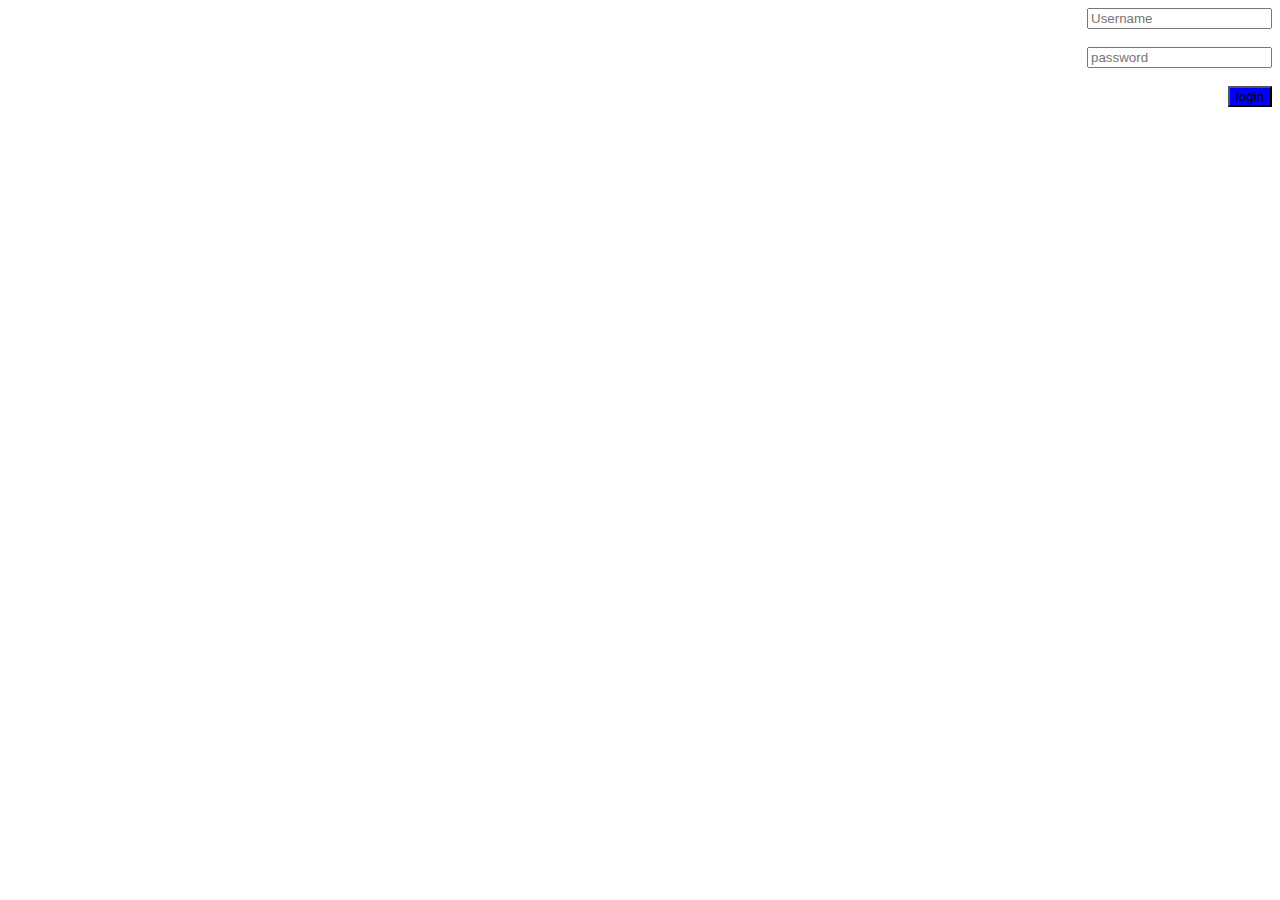
<file: index.html>
<!DOCTYPE html>
<html lang="en">
<head>
    <meta charset="UTF-8">
    <meta name="viewport" content="width=device-width, initial-scale=1.0">
    <title>Document</title>
    <link rel="stylesheet" href="7.css">
</head>
<body dir="rtl">
    <input type="text" placeholder="Username" dir="ltr">
    <br><br>
    <input type="password" placeholder="password" dir="ltr">
    <br><br>
    <a href="7.html"><button>login</button></a>
</body>
</html>
</file>
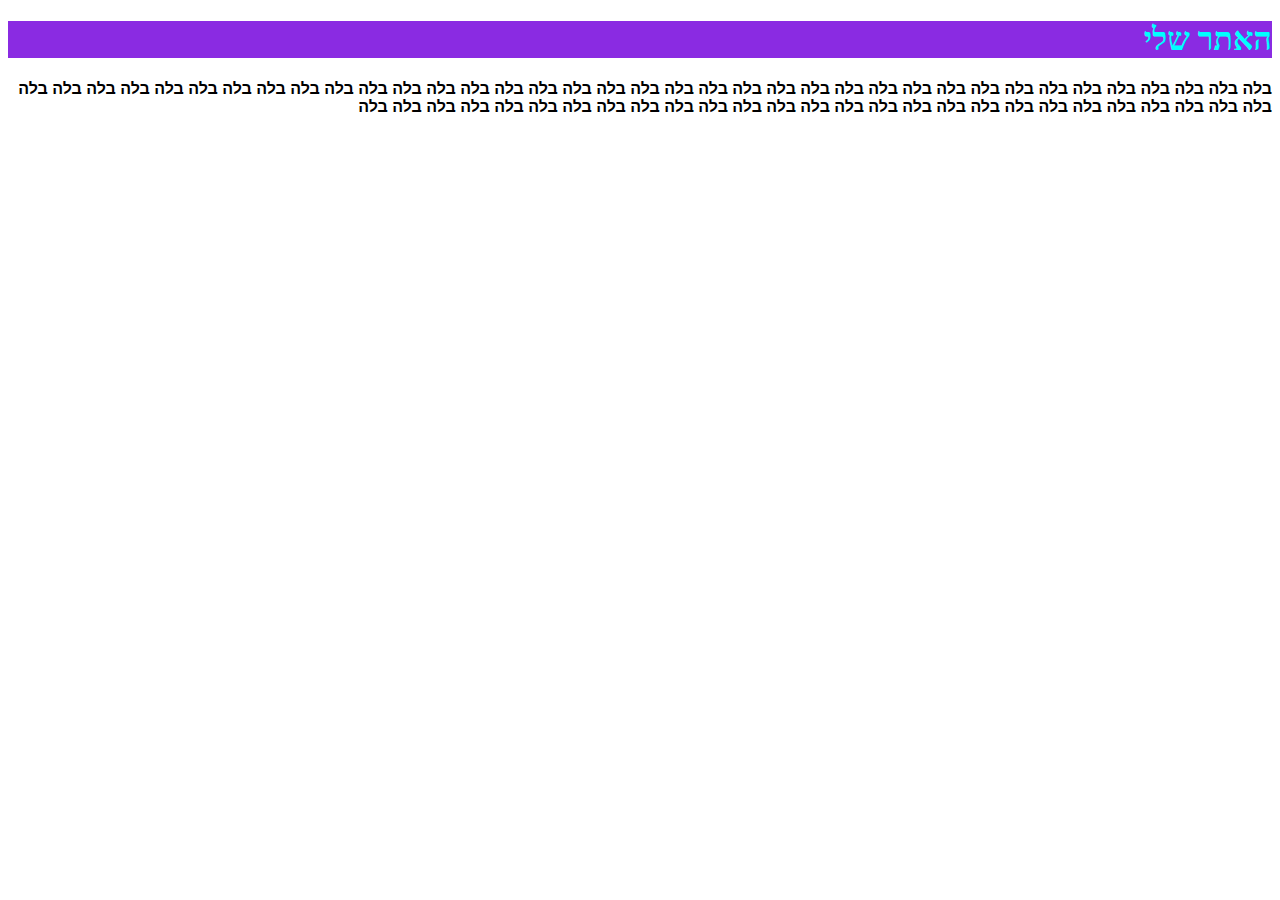
<file: 7.html>
<!DOCTYPE html>
<html lang="en">
<head>
    <meta charset="UTF-8">
    <meta name="viewport" content="width=device-width, initial-scale=1.0">
    <title>Document</title>
    <link rel="stylesheet" href="7.css">
</head>
<body dir="rtl">
    <h1>האתר שלי</h1>
    <h4>בלה בלה בלה בלה בלה בלה בלה בלה בלה בלה בלה בלה בלה בלה בלה בלה בלה בלה בלה בלה בלה בלה בלה בלה בלה בלה בלה בלה בלה בלה בלה בלה בלה בלה בלה בלה בלה בלה בלה בלה בלה בלה בלה בלה בלה בלה בלה בלה בלה בלה בלה בלה בלה בלה בלה בלה בלה בלה בלה בלה בלה בלה בלה בלה
    </h4>
</body>
</html>
</file>
<file: 7.css>
button{background-color: blue;}
h1{color: aqua;background-color: blueviolet;}
h4{font-family: 'Segoe UI', Tahoma, Geneva, Verdana, sans-serif;}
</file>
